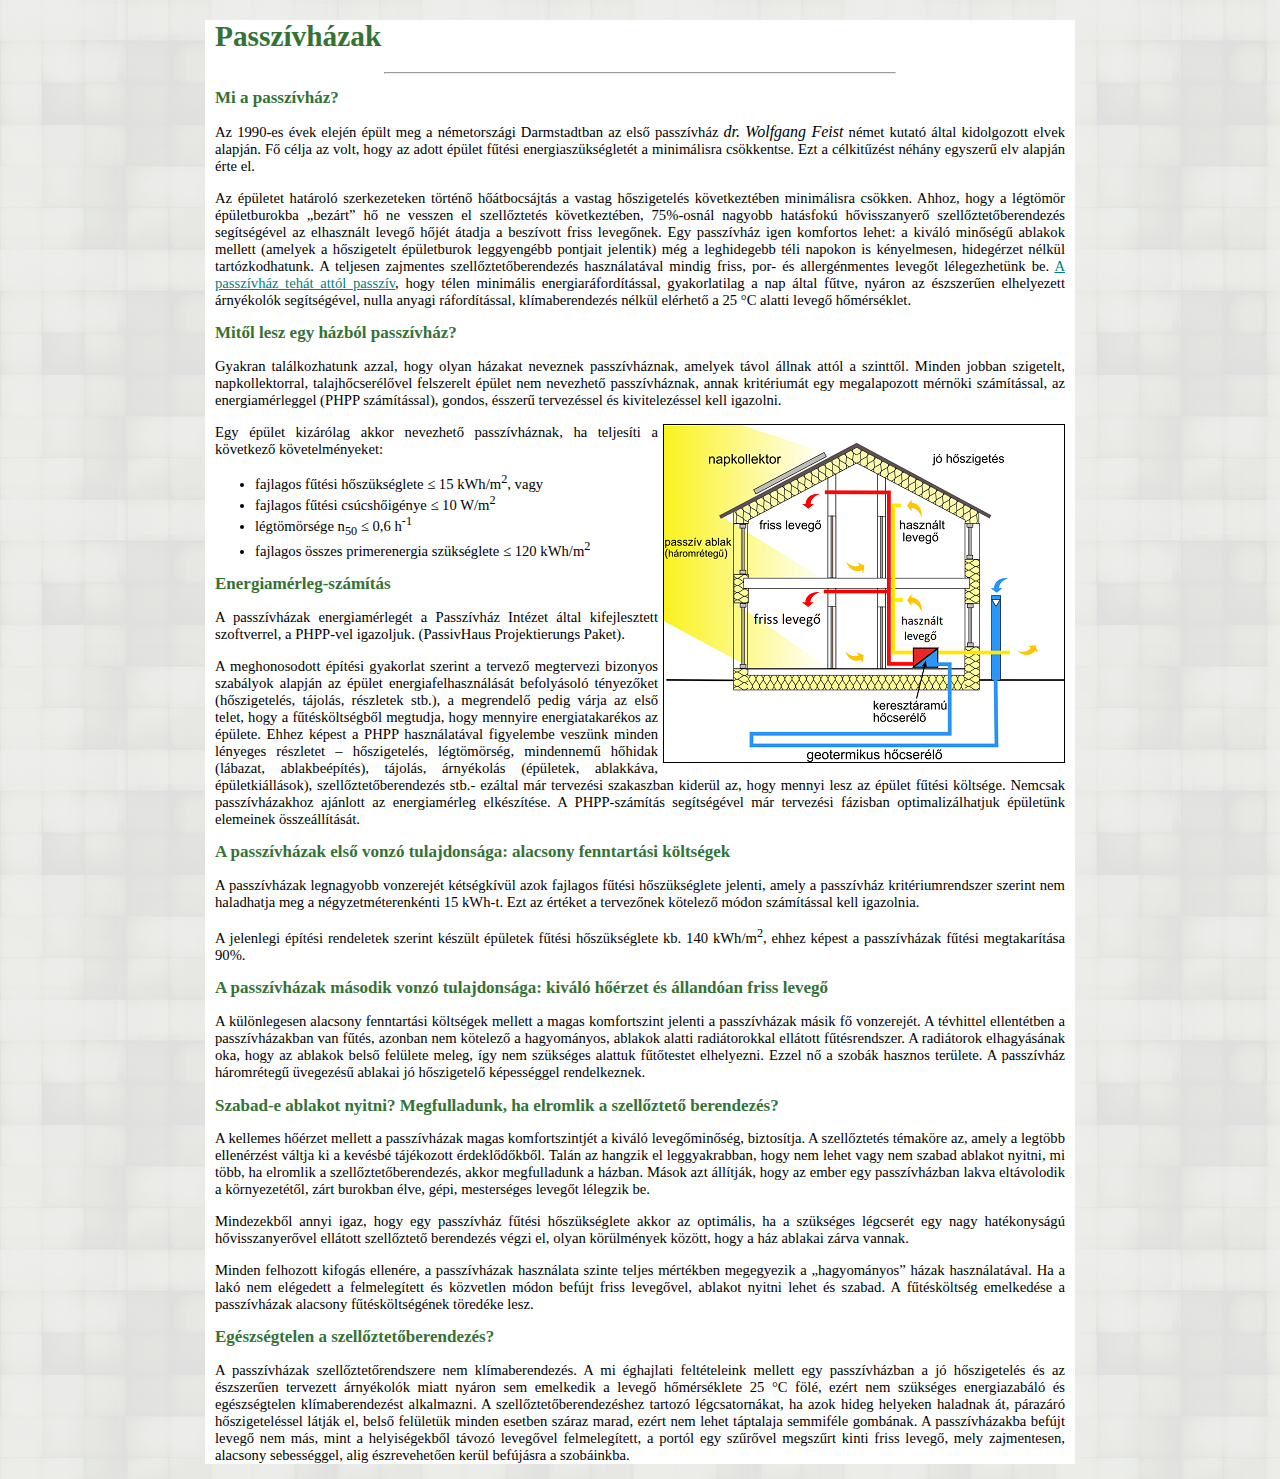
<file: index.html>
<!DOCTYPE html>
<html lang="hu">
<head>
    <meta charset="UTF-8">
    <meta name="viewport" content="width=device-width, initial-scale=1.0">
    <title>Passzívházak</title>
    <link rel="stylesheet" href="phstilus.css">
</head>
<body>
    <div id="tartalom">
        <h1>Passzívházak</h1>
        <hr>
        <h2>Mi a passzívház?</h2>
            <p>Az 1990-es évek elején épült meg a németországi Darmstadtban az első passzívház 
            <span id="nev">dr. Wolfgang Feist</span> német kutató által kidolgozott elvek alapján. Fő célja az volt, hogy az adott épület fűtési energiaszükségletét a minimálisra csökkentse. Ezt a célkitűzést néhány egyszerű elv alapján érte el.</p>
            <p>Az épületet határoló szerkezeteken történő hőátbocsájtás a vastag hőszigetelés következtében minimálisra csökken. Ahhoz, hogy a légtömör épületburokba „bezárt” hő ne vesszen el szellőztetés következtében, 75%-osnál nagyobb hatásfokú hővisszanyerő szellőztetőberendezés segítségével az elhasznált levegő hőjét átadja a beszívott friss levegőnek. Egy passzívház igen komfortos lehet: a kiváló minőségű ablakok mellett (amelyek a hőszigetelt épületburok leggyengébb pontjait jelentik) még a leghidegebb téli napokon is kényelmesen, hidegérzet nélkül tartózkodhatunk. A teljesen zajmentes szellőztetőberendezés használatával mindig friss, por- és allergénmentes levegőt lélegezhetünk be. <a href="https://hu.wikipedia.org/wiki/Passzívház">A passzívház tehát attól passzív</a>, hogy télen minimális energiaráfordítással, gyakorlatilag a nap által fűtve, nyáron az észszerűen elhelyezett árnyékolók segítségével, nulla anyagi ráfordítással, klímaberendezés nélkül elérhető a 25 °C alatti levegő hőmérséklet.</p>
        <h2>Mitől lesz egy házból passzívház?</h2>
        <p>Gyakran találkozhatunk azzal, hogy olyan házakat neveznek passzívháznak, amelyek távol állnak attól a szinttől. Minden jobban szigetelt, napkollektorral, talajhőcserélővel felszerelt épület nem nevezhető passzívháznak, annak kritériumát egy megalapozott mérnöki számítással, az energiamérleggel (PHPP számítással), gondos, ésszerű tervezéssel és kivitelezéssel kell igazolni.</p>
        <img src="szerkezet.png" alt="Szerkezet" title="Egy passzívház szerkezete" class="kep">
        <p>Egy épület kizárólag akkor nevezhető passzívháznak, ha teljesíti a következő követelményeket:</p>
        <ul>
            <li>fajlagos fűtési hőszükséglete ≤ 15 kWh/m<sup>2</sup>, vagy</li>
            <li>fajlagos fűtési csúcshőigénye ≤ 10 W/m<sup>2</sup></li>
            <li>légtömörsége n<sub>50</sub> ≤ 0,6 h<sup>-1</sup></li>
            <li>fajlagos összes primerenergia szükséglete ≤ 120 kWh/m<sup>2</sup></li>
        </ul>
        <h2>Energiamérleg-számítás</h2>
        <p>A passzívházak energiamérlegét a Passzívház Intézet által kifejlesztett szoftverrel, a PHPP-vel igazoljuk. (PassivHaus Projektierungs Paket).</p>
        <p>A meghonosodott építési gyakorlat szerint a tervező megtervezi bizonyos szabályok alapján az épület energiafelhasználását befolyásoló tényezőket (hőszigetelés, tájolás, részletek stb.), a megrendelő pedig várja az első telet, hogy a fűtésköltségből megtudja, hogy mennyire energiatakarékos az épülete. Ehhez képest a PHPP használatával figyelembe veszünk minden lényeges részletet – hőszigetelés, légtömörség, mindennemű hőhidak (lábazat, ablakbeépítés), tájolás, árnyékolás (épületek, ablakkáva, épületkiállások), szellőztetőberendezés stb.- ezáltal már tervezési szakaszban kiderül az, hogy mennyi lesz az épület fűtési költsége. Nemcsak passzívházakhoz ajánlott az energiamérleg elkészítése. A PHPP-számítás segítségével már tervezési fázisban optimalizálhatjuk épületünk elemeinek összeállítását.</p>
        <h2>A passzívházak első vonzó tulajdonsága: alacsony fenntartási költségek</h2>
        <p>A passzívházak legnagyobb vonzerejét kétségkívül azok fajlagos fűtési hőszükséglete jelenti, amely a passzívház kritériumrendszer szerint nem haladhatja meg a négyzetméterenkénti 15 kWh-t. Ezt az értéket a tervezőnek kötelező módon számítással kell igazolnia.</p>
        <p>A jelenlegi építési rendeletek szerint készült épületek fűtési hőszükséglete kb. 140 kWh/m<sup>2</sup>, ehhez képest a passzívházak fűtési megtakarítása 90%.</p>
        <h2>A passzívházak második vonzó tulajdonsága: kiváló hőérzet és állandóan friss levegő</h2>
        <p>A különlegesen alacsony fenntartási költségek mellett a magas komfortszint jelenti a passzívházak másik fő vonzerejét. A tévhittel ellentétben a passzívházakban van fűtés, azonban nem kötelező a hagyományos, ablakok alatti radiátorokkal ellátott fűtésrendszer. A radiátorok elhagyásának oka, hogy az ablakok belső felülete meleg, így nem szükséges alattuk fűtőtestet elhelyezni. Ezzel nő a szobák hasznos területe. A passzívház háromrétegű üvegezésű ablakai jó hőszigetelő képességgel rendelkeznek.</p>
        <h2>Szabad-e ablakot nyitni? Megfulladunk, ha elromlik a szellőztető berendezés?</h2>
        <p>A kellemes hőérzet mellett a passzívházak magas komfortszintjét a kiváló levegőminőség, biztosítja. A szellőztetés témaköre az, amely a legtöbb ellenérzést váltja ki a kevésbé tájékozott érdeklődőkből. Talán az hangzik el leggyakrabban, hogy nem lehet vagy nem szabad ablakot nyitni, mi több, ha elromlik a szellőztetőberendezés, akkor megfulladunk a házban. Mások azt állítják, hogy az ember egy passzívházban lakva eltávolodik a környezetétől, zárt burokban élve, gépi, mesterséges levegőt lélegzik be.</p>
        <p>Mindezekből annyi igaz, hogy egy passzívház fűtési hőszükséglete akkor az optimális, ha a szükséges légcserét egy nagy hatékonyságú hővisszanyerővel ellátott szellőztető berendezés végzi el, olyan körülmények között, hogy a ház ablakai zárva vannak.</p>
        <p>Minden felhozott kifogás ellenére, a passzívházak használata szinte teljes mértékben megegyezik a „hagyományos” házak használatával. Ha a lakó nem elégedett a felmelegített és közvetlen módon befújt friss levegővel, ablakot nyitni lehet és szabad. A fűtésköltség emelkedése a passzívházak alacsony fűtésköltségének töredéke lesz.</p>
        <h2>Egészségtelen a szellőztetőberendezés?</h2>
        <p>A passzívházak szellőztetőrendszere nem klímaberendezés. A mi éghajlati feltételeink mellett egy passzívházban a jó hőszigetelés és az észszerűen tervezett árnyékolók miatt nyáron sem emelkedik a levegő hőmérséklete 25 °C fölé, ezért nem szükséges energiazabáló és egészségtelen klímaberendezést alkalmazni. A szellőztetőberendezéshez tartozó légcsatornákat, ha azok hideg helyeken haladnak át, párazáró hőszigeteléssel látják el, belső felületük minden esetben száraz marad, ezért nem lehet táptalaja semmiféle gombának. A passzívházakba befújt levegő nem más, mint a helyiségekből távozó levegővel felmelegített, a portól egy szűrővel megszűrt kinti friss levegő, mely zajmentesen, alacsony sebességgel, alig észrevehetően kerül befújásra a szobáinkba.</p>
        </div>
</body>
</html>
</file>
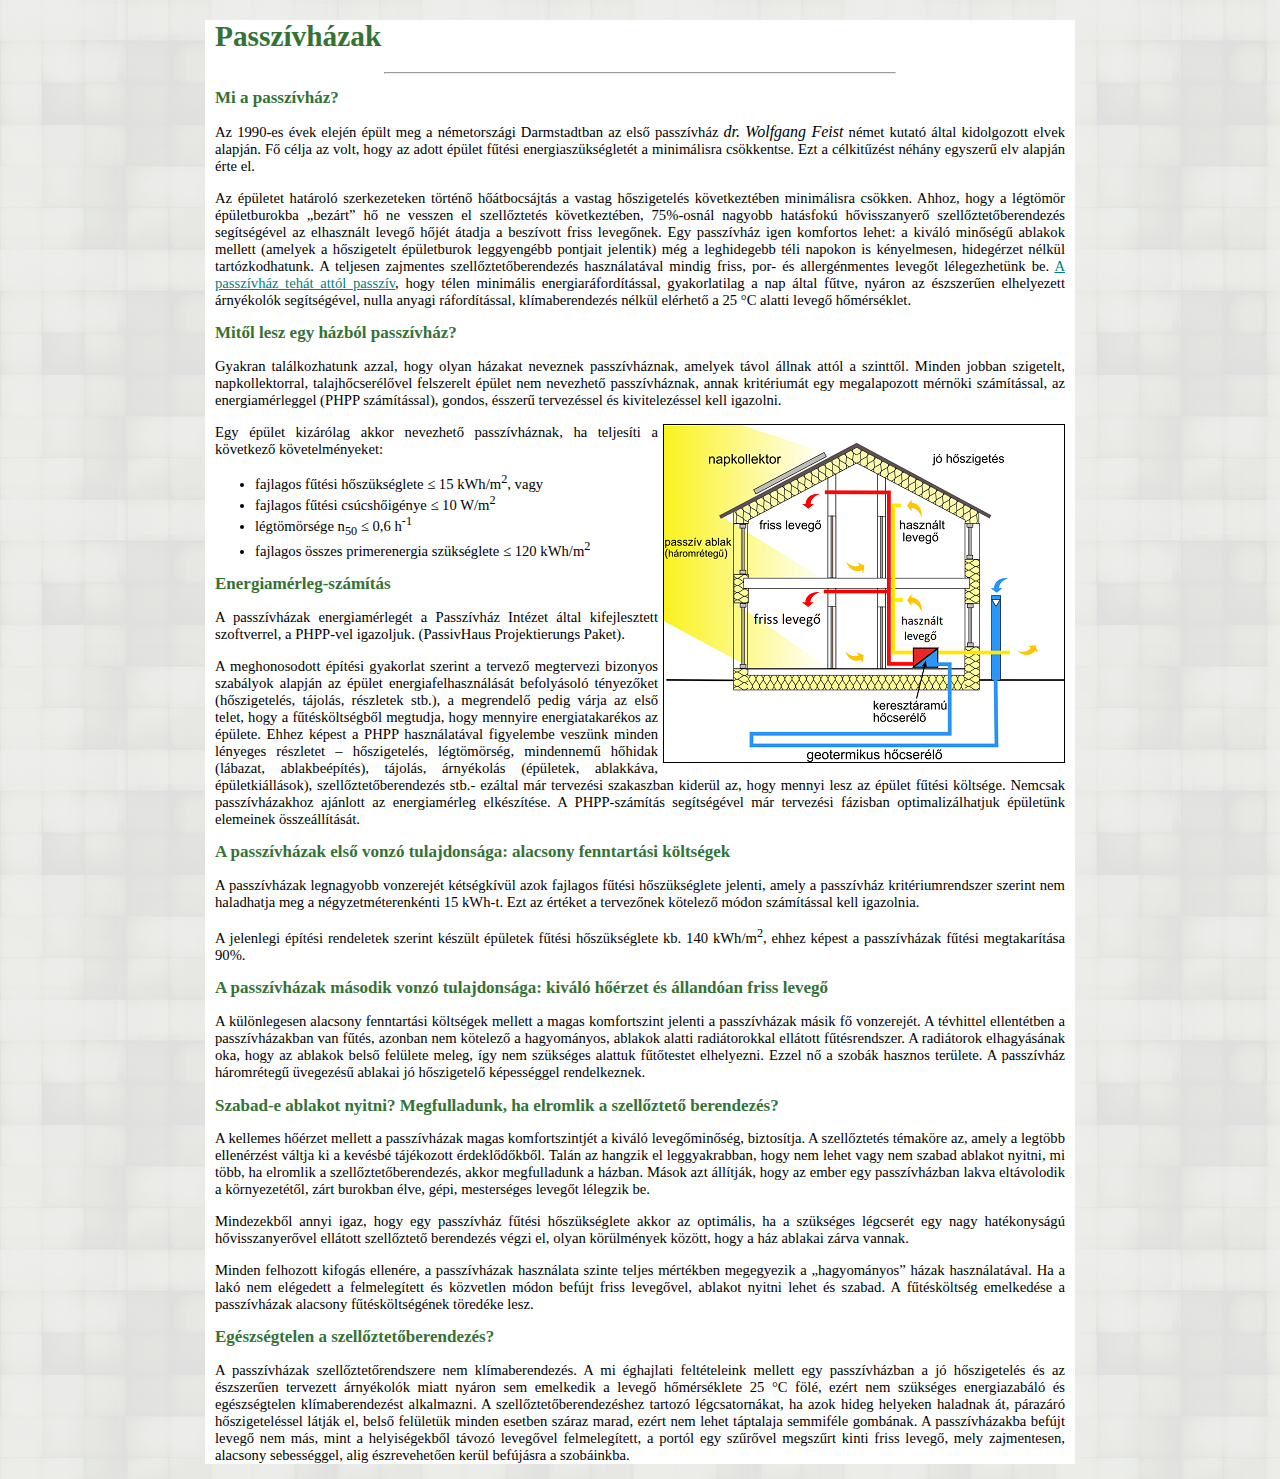
<file: index (1).html>
<!DOCTYPE html>
<html lang="hu">
<head>
    <meta charset="UTF-8">
    <meta name="viewport" content="width=device-width, initial-scale=1.0">
    <title>Passzívházak</title>
    <link rel="stylesheet" href="phstilus.css">
</head>
<body>
    <div id="tartalom">
        <h1>Passzívházak</h1>
        <hr>
        <h2>Mi a passzívház?</h2>
            <p>Az 1990-es évek elején épült meg a németországi Darmstadtban az első passzívház 
            <span id="nev">dr. Wolfgang Feist</span> német kutató által kidolgozott elvek alapján. Fő célja az volt, hogy az adott épület fűtési energiaszükségletét a minimálisra csökkentse. Ezt a célkitűzést néhány egyszerű elv alapján érte el.</p>
            <p>Az épületet határoló szerkezeteken történő hőátbocsájtás a vastag hőszigetelés következtében minimálisra csökken. Ahhoz, hogy a légtömör épületburokba „bezárt” hő ne vesszen el szellőztetés következtében, 75%-osnál nagyobb hatásfokú hővisszanyerő szellőztetőberendezés segítségével az elhasznált levegő hőjét átadja a beszívott friss levegőnek. Egy passzívház igen komfortos lehet: a kiváló minőségű ablakok mellett (amelyek a hőszigetelt épületburok leggyengébb pontjait jelentik) még a leghidegebb téli napokon is kényelmesen, hidegérzet nélkül tartózkodhatunk. A teljesen zajmentes szellőztetőberendezés használatával mindig friss, por- és allergénmentes levegőt lélegezhetünk be. <a href="https://hu.wikipedia.org/wiki/Passzívház">A passzívház tehát attól passzív</a>, hogy télen minimális energiaráfordítással, gyakorlatilag a nap által fűtve, nyáron az észszerűen elhelyezett árnyékolók segítségével, nulla anyagi ráfordítással, klímaberendezés nélkül elérhető a 25 °C alatti levegő hőmérséklet.</p>
        <h2>Mitől lesz egy házból passzívház?</h2>
        <p>Gyakran találkozhatunk azzal, hogy olyan házakat neveznek passzívháznak, amelyek távol állnak attól a szinttől. Minden jobban szigetelt, napkollektorral, talajhőcserélővel felszerelt épület nem nevezhető passzívháznak, annak kritériumát egy megalapozott mérnöki számítással, az energiamérleggel (PHPP számítással), gondos, ésszerű tervezéssel és kivitelezéssel kell igazolni.</p>
        <img src="szerkezet.png" alt="Szerkezet" title="Egy passzívház szerkezete" class="kep">
        <p>Egy épület kizárólag akkor nevezhető passzívháznak, ha teljesíti a következő követelményeket:</p>
        <ul>
            <li>fajlagos fűtési hőszükséglete ≤ 15 kWh/m<sup>2</sup>, vagy</li>
            <li>fajlagos fűtési csúcshőigénye ≤ 10 W/m<sup>2</sup></li>
            <li>légtömörsége n<sub>50</sub> ≤ 0,6 h<sup>-1</sup></li>
            <li>fajlagos összes primerenergia szükséglete ≤ 120 kWh/m<sup>2</sup></li>
        </ul>
        <h2>Energiamérleg-számítás</h2>
        <p>A passzívházak energiamérlegét a Passzívház Intézet által kifejlesztett szoftverrel, a PHPP-vel igazoljuk. (PassivHaus Projektierungs Paket).</p>
        <p>A meghonosodott építési gyakorlat szerint a tervező megtervezi bizonyos szabályok alapján az épület energiafelhasználását befolyásoló tényezőket (hőszigetelés, tájolás, részletek stb.), a megrendelő pedig várja az első telet, hogy a fűtésköltségből megtudja, hogy mennyire energiatakarékos az épülete. Ehhez képest a PHPP használatával figyelembe veszünk minden lényeges részletet – hőszigetelés, légtömörség, mindennemű hőhidak (lábazat, ablakbeépítés), tájolás, árnyékolás (épületek, ablakkáva, épületkiállások), szellőztetőberendezés stb.- ezáltal már tervezési szakaszban kiderül az, hogy mennyi lesz az épület fűtési költsége. Nemcsak passzívházakhoz ajánlott az energiamérleg elkészítése. A PHPP-számítás segítségével már tervezési fázisban optimalizálhatjuk épületünk elemeinek összeállítását.</p>
        <h2>A passzívházak első vonzó tulajdonsága: alacsony fenntartási költségek</h2>
        <p>A passzívházak legnagyobb vonzerejét kétségkívül azok fajlagos fűtési hőszükséglete jelenti, amely a passzívház kritériumrendszer szerint nem haladhatja meg a négyzetméterenkénti 15 kWh-t. Ezt az értéket a tervezőnek kötelező módon számítással kell igazolnia.</p>
        <p>A jelenlegi építési rendeletek szerint készült épületek fűtési hőszükséglete kb. 140 kWh/m<sup>2</sup>, ehhez képest a passzívházak fűtési megtakarítása 90%.</p>
        <h2>A passzívházak második vonzó tulajdonsága: kiváló hőérzet és állandóan friss levegő</h2>
        <p>A különlegesen alacsony fenntartási költségek mellett a magas komfortszint jelenti a passzívházak másik fő vonzerejét. A tévhittel ellentétben a passzívházakban van fűtés, azonban nem kötelező a hagyományos, ablakok alatti radiátorokkal ellátott fűtésrendszer. A radiátorok elhagyásának oka, hogy az ablakok belső felülete meleg, így nem szükséges alattuk fűtőtestet elhelyezni. Ezzel nő a szobák hasznos területe. A passzívház háromrétegű üvegezésű ablakai jó hőszigetelő képességgel rendelkeznek.</p>
        <h2>Szabad-e ablakot nyitni? Megfulladunk, ha elromlik a szellőztető berendezés?</h2>
        <p>A kellemes hőérzet mellett a passzívházak magas komfortszintjét a kiváló levegőminőség, biztosítja. A szellőztetés témaköre az, amely a legtöbb ellenérzést váltja ki a kevésbé tájékozott érdeklődőkből. Talán az hangzik el leggyakrabban, hogy nem lehet vagy nem szabad ablakot nyitni, mi több, ha elromlik a szellőztetőberendezés, akkor megfulladunk a házban. Mások azt állítják, hogy az ember egy passzívházban lakva eltávolodik a környezetétől, zárt burokban élve, gépi, mesterséges levegőt lélegzik be.</p>
        <p>Mindezekből annyi igaz, hogy egy passzívház fűtési hőszükséglete akkor az optimális, ha a szükséges légcserét egy nagy hatékonyságú hővisszanyerővel ellátott szellőztető berendezés végzi el, olyan körülmények között, hogy a ház ablakai zárva vannak.</p>
        <p>Minden felhozott kifogás ellenére, a passzívházak használata szinte teljes mértékben megegyezik a „hagyományos” házak használatával. Ha a lakó nem elégedett a felmelegített és közvetlen módon befújt friss levegővel, ablakot nyitni lehet és szabad. A fűtésköltség emelkedése a passzívházak alacsony fűtésköltségének töredéke lesz.</p>
        <h2>Egészségtelen a szellőztetőberendezés?</h2>
        <p>A passzívházak szellőztetőrendszere nem klímaberendezés. A mi éghajlati feltételeink mellett egy passzívházban a jó hőszigetelés és az észszerűen tervezett árnyékolók miatt nyáron sem emelkedik a levegő hőmérséklete 25 °C fölé, ezért nem szükséges energiazabáló és egészségtelen klímaberendezést alkalmazni. A szellőztetőberendezéshez tartozó légcsatornákat, ha azok hideg helyeken haladnak át, párazáró hőszigeteléssel látják el, belső felületük minden esetben száraz marad, ezért nem lehet táptalaja semmiféle gombának. A passzívházakba befújt levegő nem más, mint a helyiségekből távozó levegővel felmelegített, a portól egy szűrővel megszűrt kinti friss levegő, mely zajmentesen, alacsony sebességgel, alig észrevehetően kerül befújásra a szobáinkba.</p>
        </div>
</body>
</html>
</file>
<file: phstilus.css>
﻿body {
	font-size: 11pt;
	margin: 0px;
	padding: 0px;
	background-image: url(bg.png);
	font-family: Verdana;
	color: black;
}

p{
	text-align:justify;
}

hr {
	width: 60%;
	margin-left: auto;
	margin-right: auto;
}

h1, h2 {
	color:#347235;
}

h2 {
	font-size: 17px;
}

#tartalom {
	margin: 0 auto 0 auto;
	text-align: left;
	width: 850px;
	margin: 0 auto 0 auto;
	padding: 0px 10px;
	text-align: left;
	background-color: #ffffff;
}

#nev{
	font-size: 16px;
	font-style:italic;
}


.kep {
	float:right;
	border:1px solid;
	margin-left: 5px;
}

a:link {color:#008080;}      
a:visited {color:#008080;}  
a:hover {color:#008080;}  
a:active {color:#008080;}
</file>
